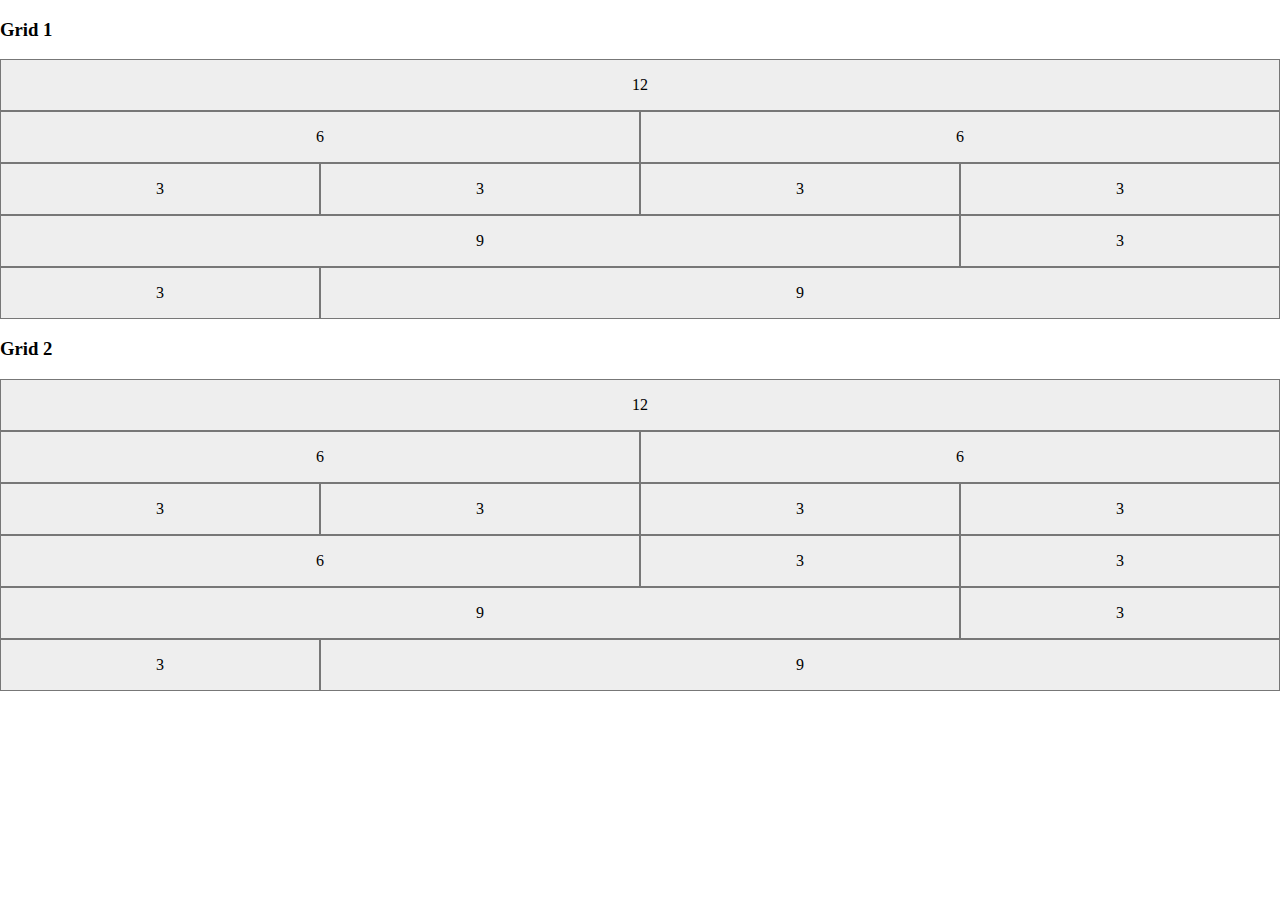
<file: grid-flex/index.html>
<!DOCTYPE html>
<html lang="en">
<head>
  <title>Document</title>

  <meta charset="UTF-8">

  <link rel="stylesheet" href="grid.css">
</head>
<body>

  <h3>Grid 1</h3>

  <div class="grid-1">

    <div class="w-12"><p>12</p></div>

    <div class="w-6"><p>6</p></div>
    <div class="w-6"><p>6</p></div>

    <div class="w-3"><p>3</p></div>
    <div class="w-3"><p>3</p></div>
    <div class="w-3"><p>3</p></div>
    <div class="w-3"><p>3</p></div>

    <div class="w-9"><p>9</p></div>
    <div class="w-3"><p>3</p></div>

    <div class="w-3"><p>3</p></div>
    <div class="w-9"><p>9</p></div>

  </div>

  <h3>Grid 2</h3>

  <div class="grid-2">
    <div class="w-12"><p>12</p></div>
  </div>

  <div class="grid-2">
    <div class="w-6"><p>6</p></div>
    <div class="w-6"><p>6</p></div>
  </div>

  <div class="grid-2">
    <div class="w-3"><p>3</p></div>
    <div class="w-3"><p>3</p></div>
    <div class="w-3"><p>3</p></div>
    <div class="w-3"><p>3</p></div>
  </div>

  <div class="grid-2">
    <div class="w-6"><p>6</p></div>
    <div class="w-3"><p>3</p></div>
    <div class="w-3"><p>3</p></div>
  </div>

  <div class="grid-2">
    <div class="w-9"><p>9</p></div>
    <div class="w-3"><p>3</p></div>
  </div>

  <div class="grid-2">
    <div class="w-3"><p>3</p></div>
    <div class="w-9"><p>9</p></div>
  </div>

</body>
</html>
</file>
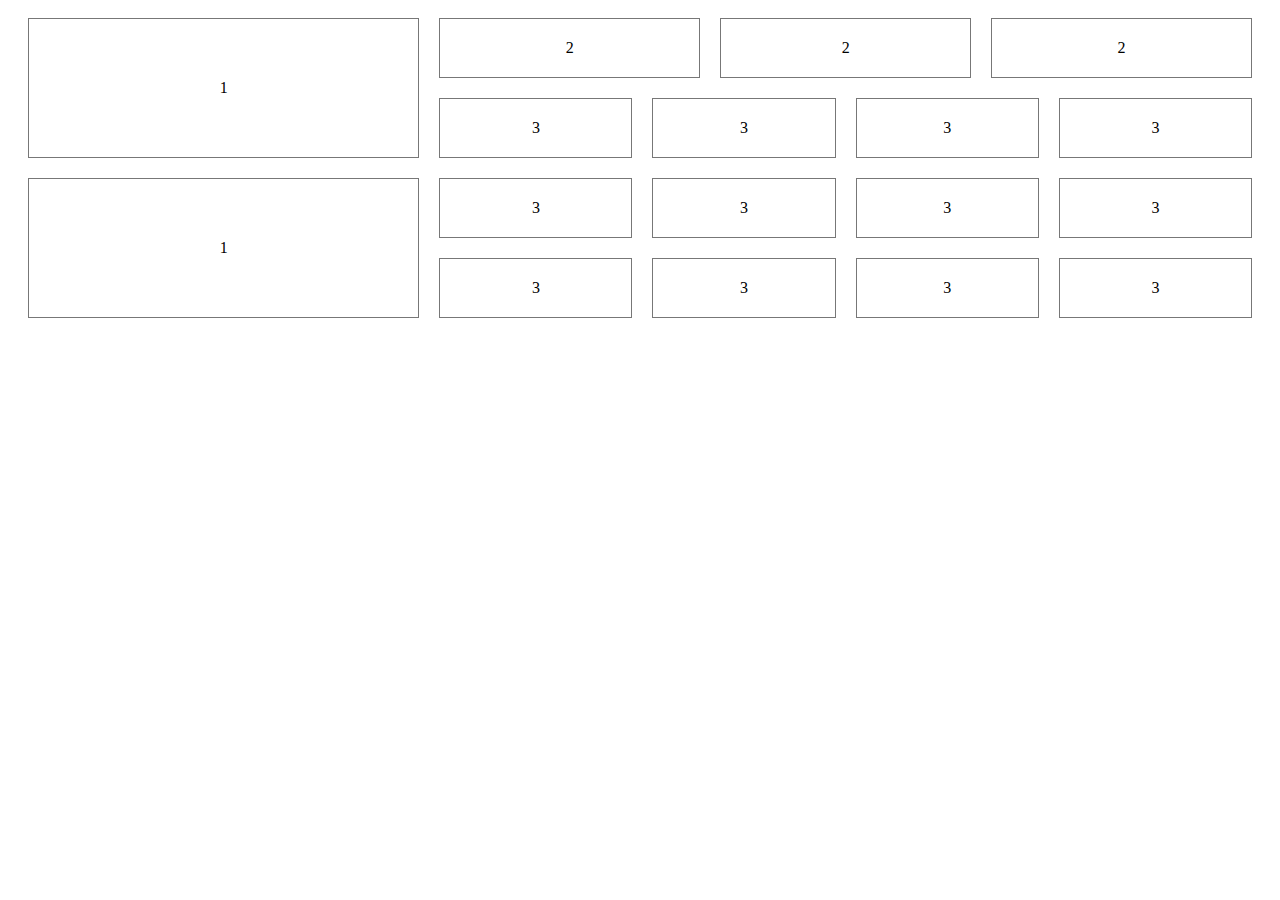
<file: gridism/index.html>
<!DOCTYPE html>
<html lang="en">
<head>
  <title>Document</title>

  <meta charset="UTF-8">
  <meta name="viewport" content="width=device-width,initial-scale=1">

  <link rel="stylesheet" href="gridism.css">
  <style>

    p {
      margin: 0;
      padding: 20px 0;
      border: 1px solid #777;
      text-align: center;
    }

    p.big {
      padding: 60px;
    }

  </style>

</head>
<body>

  <div class="grid">

    <div class="unit one-third">

      <div class="grid">
        <div class="unit whole">
          <p class="big">1</p>
        </div>
      </div>

      <div class="grid">
        <div class="unit whole">
          <p class="big">1</p>
        </div>
      </div>

    </div>

    <div class="unit two-thirds">

      <div class="grid">
        <div class="unit one-third">
          <p>2</p>
        </div>
        <div class="unit one-third">
          <p>2</p>
        </div>
        <div class="unit one-third">
          <p>2</p>
        </div>
      </div>

      <div class="grid">

        <div class="unit one-fourth">
          <div class="grid">
            <div class="unit whole">
              <p>3</p>
            </div>
          </div>
          <div class="grid">
            <div class="unit whole">
              <p>3</p>
            </div>
          </div>
          <div class="grid">
            <div class="unit whole">
              <p>3</p>
            </div>
          </div>
        </div>

        <div class="unit one-fourth">
          <div class="grid">
            <div class="unit whole">
              <p>3</p>
            </div>
          </div>
          <div class="grid">
            <div class="unit whole">
              <p>3</p>
            </div>
          </div>
          <div class="grid">
            <div class="unit whole">
              <p>3</p>
            </div>
          </div>
        </div>

        <div class="unit one-fourth">
          <div class="grid">
            <div class="unit whole">
              <p>3</p>
            </div>
          </div>
          <div class="grid">
            <div class="unit whole">
              <p>3</p>
            </div>
          </div>
          <div class="grid">
            <div class="unit whole">
              <p>3</p>
            </div>
          </div>
        </div>

        <div class="unit one-fourth">
          <div class="grid">
            <div class="unit whole">
              <p>3</p>
            </div>
          </div>
          <div class="grid">
            <div class="unit whole">
              <p>3</p>
            </div>
          </div>
          <div class="grid">
            <div class="unit whole">
              <p>3</p>
            </div>
          </div>
        </div>

      </div>

    </div>

  </div>


</body>
</html>
</file>
<file: grid-flex/grid.css>
html, body {
  margin: 0;
  padding: 0;
}

p {
  height: 50px;
  line-height: 50px;
  text-align: center;
  background: #eee;
  border: 1px solid #777;
  margin: 0;
}

/* Grid 1 */

.grid-1 {
  display: flex;
  flex-flow: row wrap;
}
.grid-1 > .w-12 { flex: 0 0 100%; }
.grid-1 > .w-9  { flex: 0 0 75%;  }
.grid-1 > .w-6  { flex: 0 0 50%;  }
.grid-1 > .w-3  { flex: 0 0 25%;  }

/* Grid 2 */

.grid-2 {
  display: flex;
}

.grid-2 > * {
  /*padding: 10px;*/
}

.grid-2 > *:first-child {
  /*padding-left: 10px;*/
}

.grid-2 > *:last-child {
  /*padding-right: 10px;*/
}

.grid-2 > .w-12 { flex: 1; }
.grid-2 > .w-9  { flex: 0.75;  }
.grid-2 > .w-6  { flex: 0.5;  }
.grid-2 > .w-3  { flex: 0.25;  }
</file>
<file: gridism/gridism.css>
/*
 * Gridism
 * A simple, responsive, and handy CSS grid by @cobyism
 * https://github.com/cobyism/gridism
 */

/* Preserve some sanity */
.grid,
.unit {
  -webkit-box-sizing: border-box;
  -moz-box-sizing: border-box;
  box-sizing: border-box;
}

/* Set up some rules to govern the grid */
.grid {
  display: block;
  clear: both;
}
.grid .unit {
  float: left;
  width: 100%;
  padding: 10px;
}

/* This ensures the outer gutters are equal to the (doubled) inner gutters. */
.grid .unit:first-child { padding-left: 20px; }
.grid .unit:last-child { padding-right: 20px; }

/* Nested grids already have padding though, so let’s nuke it */
.unit .unit:first-child { padding-left: 0; }
.unit .unit:last-child { padding-right: 0; }
.unit .grid:first-child > .unit { padding-top: 0; }
.unit .grid:last-child > .unit { padding-bottom: 0; }

/* Let people nuke the gutters/padding completely in a couple of ways */
.no-gutters .unit,
.unit.no-gutters {
  padding: 0 !important;
}

/* Wrapping at a maximum width is optional */
.wrap .grid,
.grid.wrap {
  max-width: 978px;
  margin: 0 auto;
}

/* Width classes also have shorthand versions numbered as fractions
 * For example: for a grid unit 1/3 (one third) of the parent width,
 * simply apply class="w-1-3" to the element. */
.grid .whole,          .grid .w-1-1 { width: 100%; }
.grid .half,           .grid .w-1-2 { width: 50%; }
.grid .one-third,      .grid .w-1-3 { width: 33.3332%; }
.grid .two-thirds,     .grid .w-2-3 { width: 66.6665%; }
.grid .one-quarter,
.grid .one-fourth,     .grid .w-1-4 { width: 25%; }
.grid .three-quarters,
.grid .three-fourths,  .grid .w-3-4 { width: 75%; }
.grid .one-fifth,      .grid .w-1-5 { width: 20%; }
.grid .two-fifths,     .grid .w-2-5 { width: 40%; }
.grid .three-fifths,   .grid .w-3-5 { width: 60%; }
.grid .four-fifths,    .grid .w-4-5 { width: 80%; }
.grid .golden-small,   .grid .w-g-s { width: 38.2716%; } /* Golden section: smaller piece */
.grid .golden-large,   .grid .w-g-l { width: 61.7283%; } /* Golden section: larger piece */

/* Clearfix after every .grid */
.grid {
  *zoom: 1;
}
.grid:before, .grid:after {
  display: table;
  content: "";
  line-height: 0;
}
.grid:after {
  clear: both;
}

/* Utility classes */
.align-center { text-align: center; }
.align-left   { text-align: left; }
.align-right  { text-align: right; }
.pull-left    { float: left; }
.pull-right   { float: right; }

/* A property for a better rendering of images in units: in
   this way bigger pictures are just resized if the unit
   becomes smaller */
.unit img {
  max-width: 100%;
}

/* Hide elements using this class by default */
.only-on-mobiles {
  display: none !important;
}

/* Responsive Stuff */
@media screen and (max-width: 568px) {
  /* Stack anything that isn’t full-width on smaller screens
     and doesn't provide the no-stacking-on-mobiles class */
  .grid:not(.no-stacking-on-mobiles) > .unit {
    width: 100% !important;
    padding-left: 20px;
    padding-right: 20px;
  }
  .unit .grid .unit {
    padding-left: 0px;
    padding-right: 0px;
  }

  /* Sometimes, you just want to be different on small screens */
  .center-on-mobiles {
    text-align: center !important;
  }
  .hide-on-mobiles {
    display: none !important;
  }
  .only-on-mobiles {
    display: block !important;
  }
}

/* Expand the wrap a bit further on larger screens */
@media screen and (min-width: 1180px) {
  .wider .grid,
  .grid.wider {
    max-width: 1180px;
    margin: 0 auto;
  }
}
</file>
